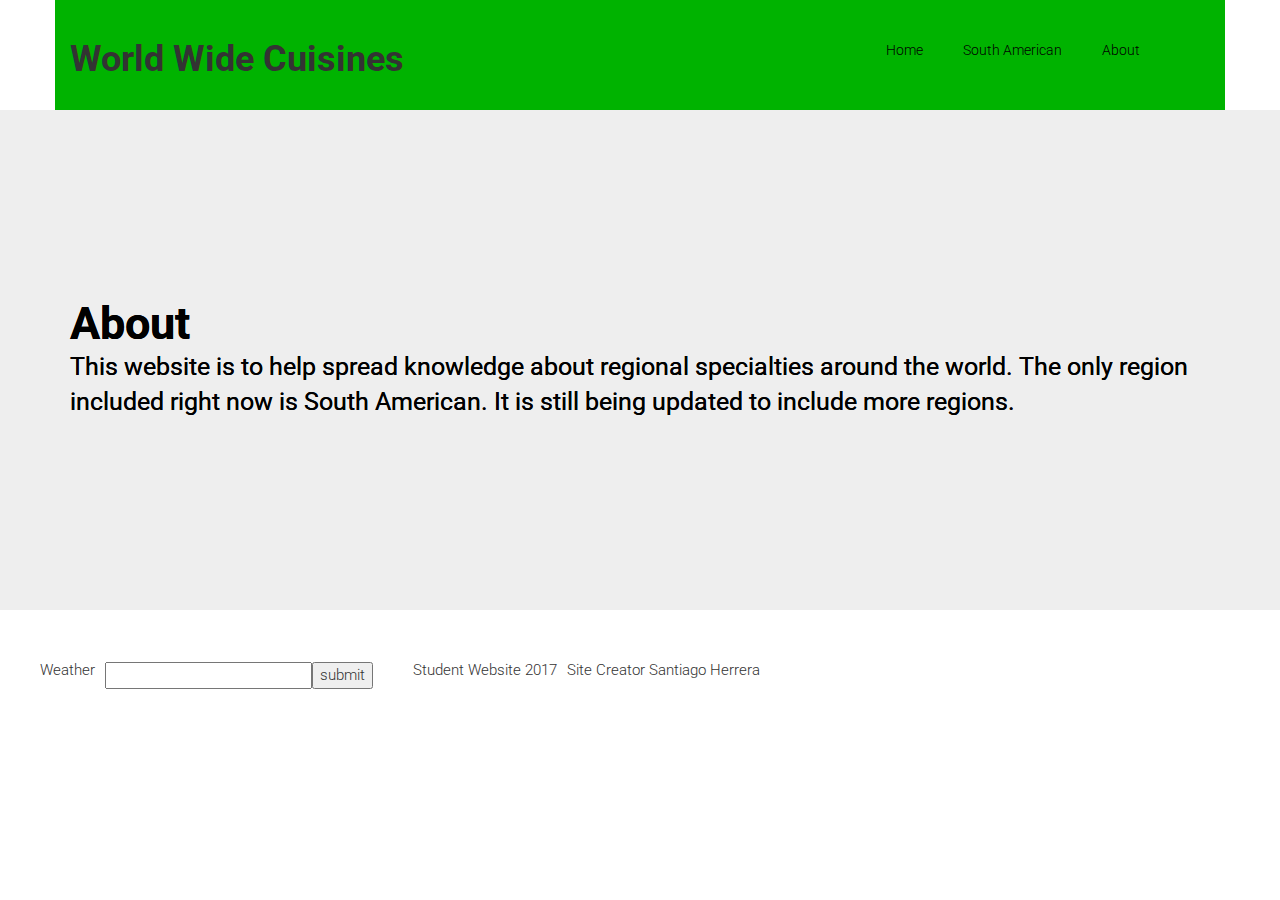
<file: About.html>
<!DOCTYPE html>
<html>
<head>
  <title>About</title>
  <meta charset="utf-8" />

	<link rel="stylesheet" href="https://maxcdn.bootstrapcdn.com/bootstrap/3.3.6/css/bootstrap.min.css"/>
  <link href='https://fonts.googleapis.com/css?family=Roboto:300,400,700' rel='stylesheet' type='text/css'>
  <link href="about.css" rel="stylesheet" type="text/css">
  <script src="ajax.js"></script>
    <script src="parse-response.js"></script>
</head>

<body>
  <header class="container">
    <div class="row">
      <h1 class="col-sm-8">World Wide Cuisines</h1>
      <nav class="col-sm-4">
        <p><a href = "index.html" > Home</a></p>
        <p><a href = "South_american.html" > South American</a></p>
        <p><a href = "About.html" > About</a></p>
      </nav>
    </div>
  </header>
  <section class="jumbotron">
    <div class="container">
      <div class="row_text-center">
        <h2>About</h2>
        <div class="about_text">
           <p1> This website is to help spread knowledge about regional specialties
            around the world. The only region included right now is South American. It is still being updated to include more regions.
            </p1> 
        </div>
      </div>
    </div>
  </section>
  
 <footer class = "lower_section">
	    <ul>
	        <li><p>Weather</p></li>
	        <li class = "search_bar"> <input id = 'textsrch' type="text"/>
                 <button id = 'button' onclick = 'find()' > submit</button></li>
	        <li><p>Student Website 2017</p></li>
	        <li><p> Site Creator Santiago Herrera</p></li>
	    </ul>
	</footer>
</body>
<script>
/* clean nodes*/
            function clean(node)
            {
              for(var n = 0; n < node.childNodes.length; n ++)
              {
                var child = node.childNodes[n];
                if( child.nodeType === 8 || (child.nodeType === 3 && !/\S/.test(child.nodeValue)))
                 {
                      node.removeChild(child);
                      n --;
                }
                else if(child.nodeType === 1)
                {
                  clean(child);
                }
              }
            }
           // clean(document.body);
/* global ajax */
/* global parseResponse */
function find(){
  
    var container = document.getElementById('lower_section');
    var url = "http://api.openweathermap.org/data/2.5/weather?q="; 
    var apiKey = "15b77c17d058c6e377e00ca8762eec8c";  
    var city = document.getElementById('textsrch').value; 
    url += city + "&appid=" + apiKey;
    ajax(url, function(resp) {        
    resp = parseResponse(resp);
    container.appendChild(document.createTextNode(resp)); 
    }); 
    container.removeChild(container.lastChild);
}

</script>
</html>
</file>
<file: about.css>
body {
  font-family: 'Roboto', sans-serif;
  font-weight: 300;
}

header {
  padding: 20px 0;
  background-color: rgb(0,179,0);
  background-size: cover;
}

header .row {
  display: flex;
  align-items: center;
  
}

header .col-sm-8 {
  display: flex;
  font-weight: 700;
}

header nav {
  display: flex;
  justify-content: flex-end;
  margin-right: 50px;
}

header p {
  padding: 0 20px;
  display: flex;
}

.jumbotron {
  display: flex;
  align-items: center;
  background-image: url('https://i0.wp.com/img1.sunset.timeinc.net/sites/default/files/styles/400xvariable/public/image/2016/09/main/midweek-spread.jpg?itok=1yMGv1AG');
  background-size: cover;
  color: #ffffff;
  height: 500px;
  text-shadow: 0.25px 0.25px 0.25px #000000;
}

.jumbotron .container .row_text-center h2{
  font-size: 45px;
  font-weight: 700;
  margin: 0;
  color: #000;
}

.jumbotron .container .row_text-center .about_text p1 {
  font-size: 25px;
  font-weight: 400; 
  margin-top: 0;
  color: #000;
}
section .container .row img {
  margin: 0 0 30px;
  width: 100%;
}


.col-md-6 {
  margin: 0 0 30px;
}

.btn.btn-primary {
  border-radius: 2px;
  border: 0px;
  color: #ffffff;
  text-shadow: none;
  background-color: #000000;
}

.btn.btn-primary:hover {
  color: #000000;
  background-color: #add8e6;
}


footer {
  font-size: 15px;
  padding: 20px 0;
}

footer .col-sm-8 {
  display: flex;
  justify-content: flex-end;
}

footer ul {
  list-style: none;
  display: flex;
}

.lower_section ul li{
  display: flex;
  margin-right: 10px;
  justify-content: center;
  align-items: center;
  
}

.lower_section .button{
  display: flex;
}

.lower_section .text-srch{
  display: flex;
}

.lower_section .search_bar{
  padding-right: 20px;
  margin-right: 20px;
  
}

a{
  text-decoration: none;
  color: #000;
}

a:hover, a:focus{
  background-color: blue;
  color: white;
  text-decoration: none;
  outline: none;
}
</file>
